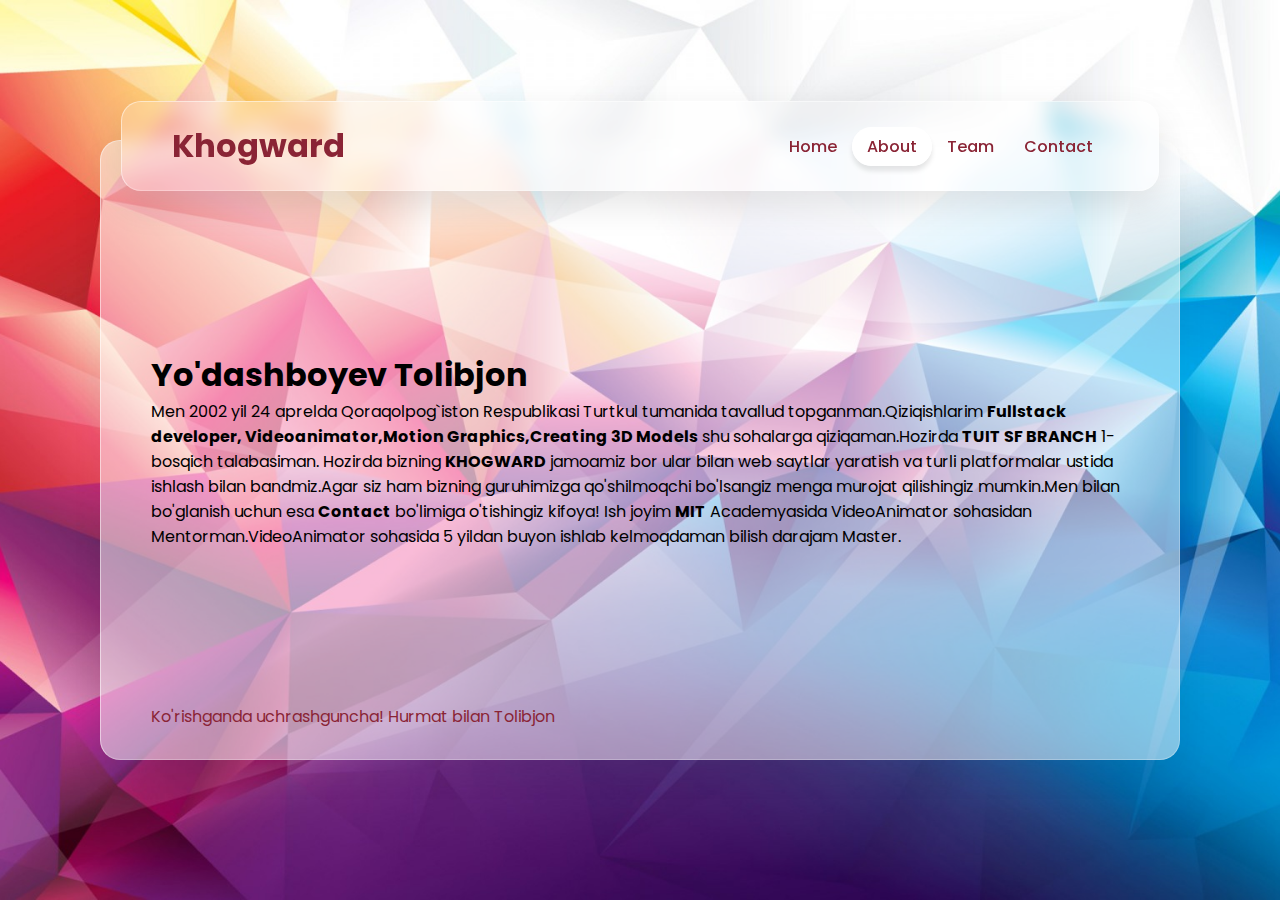
<file: Untitled-1.html>
<!DOCTYPE html>
<html lang="en">
<head>
    <meta charset="UTF-8">
    <meta name="viewport" content="width=device-width, initial-scale=1.0">
    <meta http-equiv="X-UA-Compatible" content="ie=edge">
    <title>Khogward Group</title>
    <link rel="stylesheet" href="style1.css">
    <link rel="stylesheet" href="master.css">
</head>
<body>
	<section>
		<div class="container">
			<header>
				<a href="#" class="logo">Khogward</a>
				<ul>
					<li><a href="./index.html" >Home</a>
					<li><a href="./Untitled-1.html" class="active">About</a>
					<li><a href="https://t.me/Khogward">Team</a>
					<li><a href="https://t.me/Mr_ProgrammerUZB">Contact</a>
                        
<!--  t.me/Mr_ProgrammerUZB  -->
				</ul> 
			</header>
            <a>
                <h1>Yo'dashboyev Tolibjon</h1>
				<p>Men 2002  yil 24 aprelda Qoraqolpog`iston Respublikasi Turtkul tumanida tavallud topganman.Qiziqishlarim <strong>Fullstack developer,
                Videoanimator,Motion Graphics,Creating 3D Models</strong> shu sohalarga qiziqaman.Hozirda <strong>TUIT SF BRANCH</strong> 1-bosqich talabasiman.
                Hozirda bizning <strong>KHOGWARD</strong>  jamoamiz bor ular bilan web saytlar yaratish va turli platformalar ustida ishlash bilan bandmiz.Agar siz ham bizning 
                guruhimizga qo'shilmoqchi bo'lsangiz menga murojat qilishingiz mumkin.Men bilan bo'glanish uchun esa <strong>Contact</strong>  bo'limiga o'tishingiz kifoya!
                Ish joyim <strong>MIT</strong> Academyasida VideoAnimator sohasidan Mentorman.VideoAnimator sohasida 5 yildan buyon ishlab kelmoqdaman bilish darajam Master.
                 </p>
            </a>
				
				
			
			
			
			
			<p class="copyrightText"> Ko'rishganda uchrashguncha! Hurmat bilan Tolibjon </p>
		</div>
	</section>
</body>
<!--  t.me/Mr_ProgrammerUZB  -->
</html> 

<!--  t.me/Mr_ProgrammerUZB  -->
</file>
<file: style1.css>
@import url('https://fonts.googleapis.com/css?family=Poppins:200,300,400,500,600,700,800,900&display=swap');
*
/* t.me/Mr_ProgrammerUZB */

{
	margin: 0;
	padding: 0;
	box-sizing: border-box;
	font-family: 'Poppins', sans-serif;
}
section
{
	display: flex;
	justify-content: center;
	align-items: center;
	min-height: 100vh;
	background: url(bg2.jpg);
	background-size: cover;
	background-position: center;
	background-attachment: fixed;
	padding: 50px;
}
.container
/* t.me/Mr_ProgrammerUZB */

{
	position: relative;
	width: calc(100% - 100px);
	min-height: calc(100vh - 280px);
	background: rgba(255,255,255,0.5);
	/*backdrop-filter: blur(20px);*/
	border-radius: 20px;
	box-shadow: 0 15px 35px rgba(0,0,0,0.05);
	display: flex;

	border: 1px solid rgba(255,255,255,0.25);
	border-top: 1px solid rgba(255,255,255,0.5);
	border-left: 1px solid rgba(255,255,255,0.5);
	justify-content: space-between;
	align-items: center;
	padding: 50px;
}
header
{
	position: absolute;
	top: -40px;
	right: 20px;
	left: 20px;
	padding: 20px 50px;
	display: flex;
	justify-content: space-between;
	align-items: center;
	border-radius: 20px;

	border: 1px solid rgba(255,255,255,0.25);
	border-top: 1px solid rgba(255,255,255,0.5);
	border-left: 1px solid rgba(255,255,255,0.5);
	background: rgba(255,255,255,0.2);
	backdrop-filter: blur(10px);
	box-shadow: 0 15px 35px rgba(0,0,0,0.1);
}
header .logo
/* t.me/Mr_ProgrammerUZB */

{
	color: #8a2435;
	font-weight: 700;
	text-decoration: none;
	font-size: 2em;
}
header ul
{
	display: flex;
}
header ul li
{
	list-style: none;
	margin: 5 10px;
}
header ul li a
{
	list-style: none;
	text-decoration: none;
	font-weight: 500;
	color: #8a2435;
	padding: 8px 15px;
	border-radius: 25px;
}
header ul li a.active,
header ul li a:hover
{
	background: #fff;
	box-shadow: 0 5px 5px rgba(0,0,0,0.1);
}
.container .content
{
	transform: translateX(-100px);
	max-width: 700px;
	background: rgba(255,255,255,0);
	backdrop-filter: blur(10px);
	box-shadow: 0 5px 5px rgba(0,0,0,0.1);
	border: 1px solid rgba(255,255,255,0.25);
	border-top: 1px solid rgba(255,255,255,0.5);
	border-left: 1px solid rgba(255,255,255,0.5);
	padding: 40px;
	padding-left: 110px;
	border-radius: 20px;
}
.container .content h2
{
	font-size: 3em;
	color: #1900ff;
}
.container .content p
{
	font-size: 1.2em;
	color: #8a2435;
}

.container .content a
{
	display: inline-block;
	padding: 30px 30px;
	background: #fff;
	color: #8a2435;
	margin-top: 20px;
	border-radius: 30px;
	font-size: 3em;
	font-weight: 500;
	text-decoration: none;
	box-shadow: 0 5px 5px rgba(0,0,0,0.1);
}
.container .imgBx img
{
	max-width: 400px;
	animation: animate 5s linear infinite;
}
@keyframes animate
{
	0%,100%
	{
		transform: translateY(50px);
	}
	50%
	{
		transform: translateY(100px);
	}
}
.sci
{
	position: absolute;
	right: -25px;
	display: flex;
	justify-content: center;
	align-items: center;
	flex-direction: column;
}
.sci li
{
	list-style: none;
	transition: 0.5s;
}
.sci li a
{
	text-decoration: none;
	width: 50px;
	height: 50px;
	background: #fff;
	border-radius: 50%;
	margin: 5px 0;
	display: flex;
	justify-content: center;
	align-items: center;
	box-shadow: 0 5px 10px rgba(0,0,0,0.1);
}
.sci li a img
{
	transform: scale(0.6);
	transition: 0.5s;
}
.sci li:hover a img
{
	transform: scale(0.6) rotate(360deg);
}
.copyrightText
{
	position: absolute;
	bottom: 30px;
	left: 50px;
	color: #8a2435;
} 
/* t.me/Mr_ProgrammerUZB */
</file>
<file: master.css>
body
{
    animation:transitionIn 0.75s;
}
@keyframes transitionIn{
    from{
        opacity: 0;
        transform:translateY(-10px);}
    to{
        opacity:1;
        transform:translateY(0);}
}
</file>
